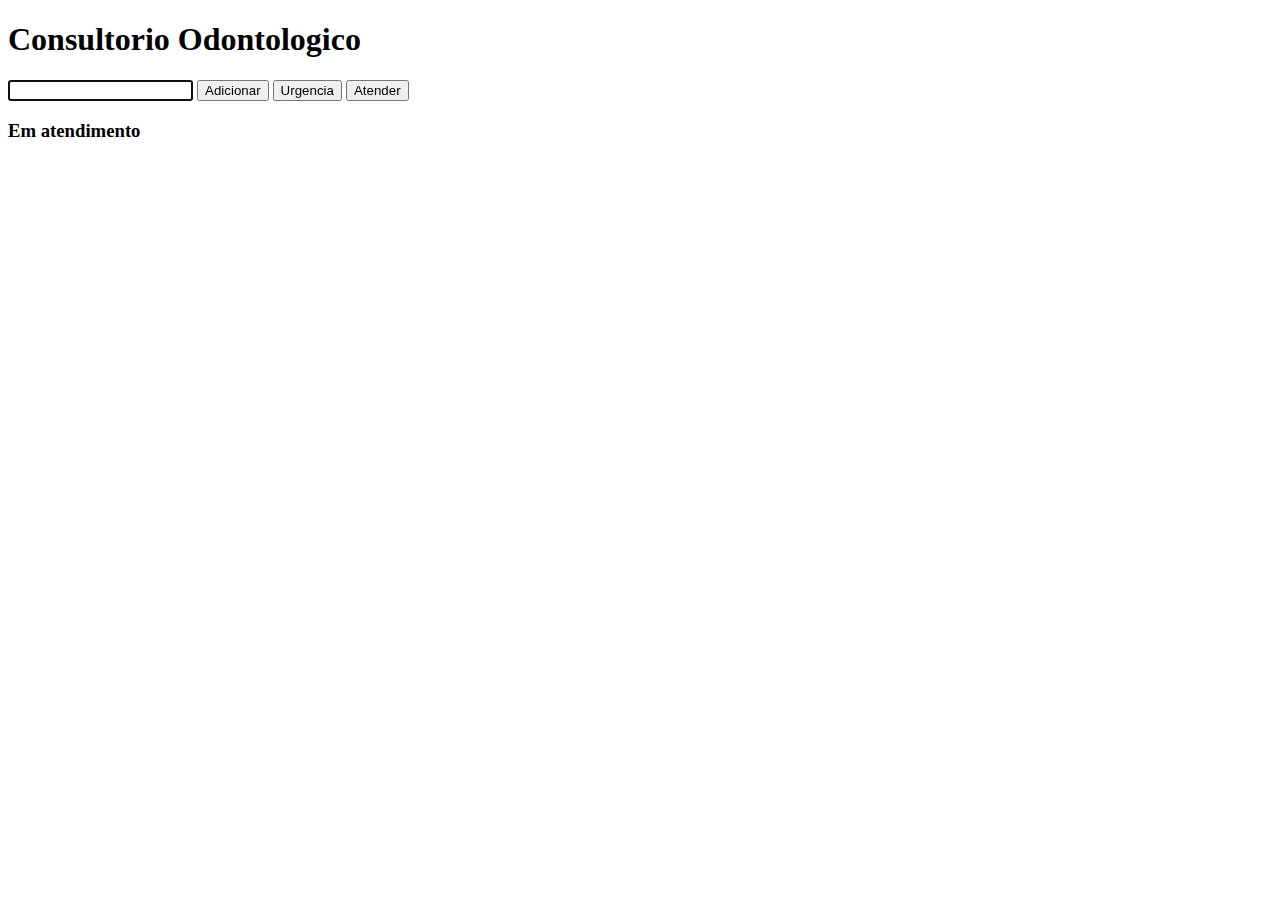
<file: ex_6_1/index.html>
<!DOCTYPE html>
<html lang="en">
<head>
    <meta charset="UTF-8">
    <meta name="viewport" content="width=device-width, initial-scale=1.0">
    <title>Document</title>
</head>
<body>
    <h1>Consultorio Odontologico</h1>
    <form>
        <p>
            <input type="text" id="inPaciente" required autofocus>
            <input type="submit" value="Adicionar">
            <input type="button" value="Urgencia" id="btUrgencia">
            <input type="button" value="Atender" id="btAtender">
        </p>
    </form>

    <h3>Em atendimento
        <span></span>
    </h3>
    <pre></pre>

    <script src="script.js"></script>
</body>
</html>
</file>
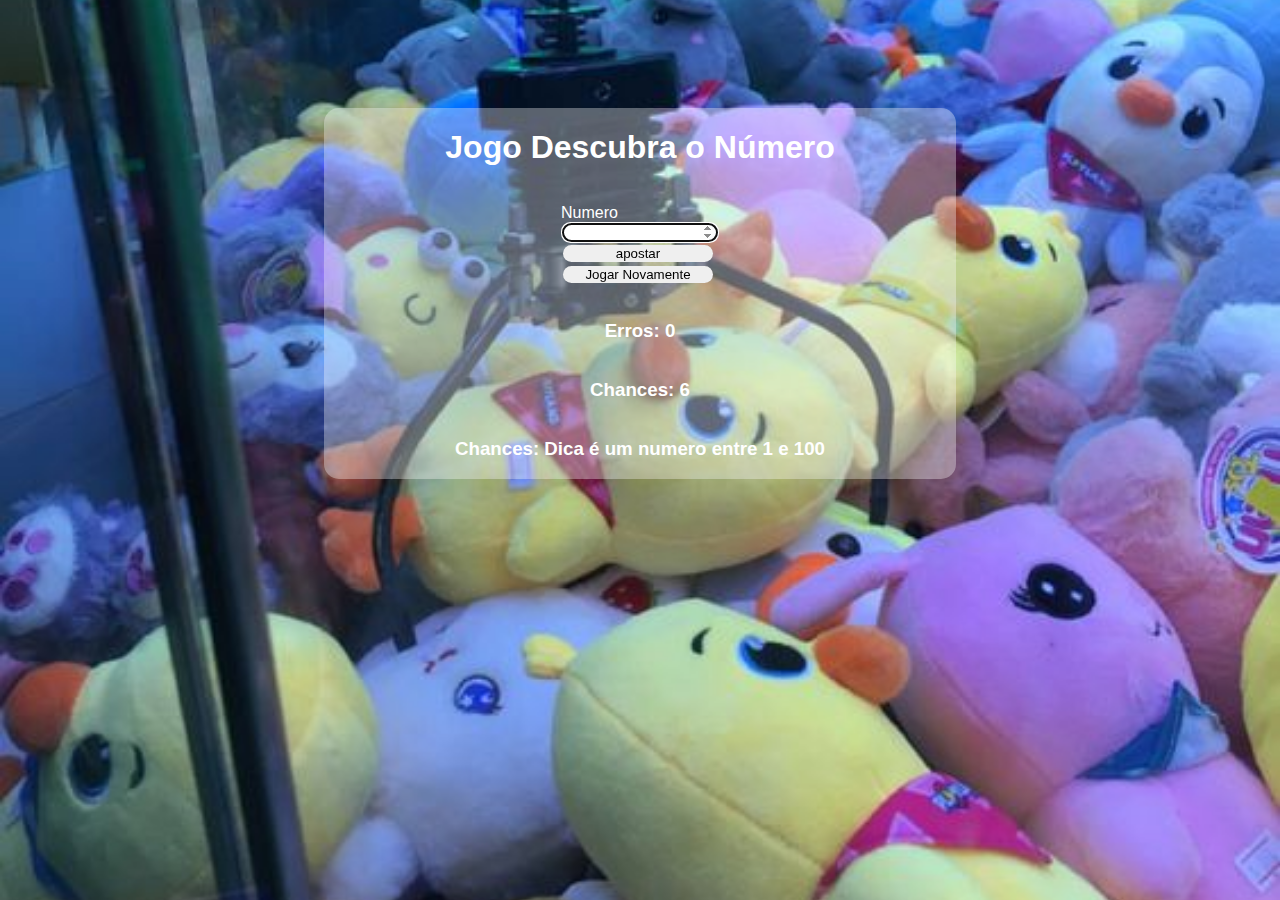
<file: ex_6_2/index.html>
<!DOCTYPE html>
<html lang="en">
<head>
    <meta charset="UTF-8">
    <meta name="viewport" content="width=device-width, initial-scale=1.0">
    <link rel="stylesheet" href="style.css">
    <title>Document</title>
</head>
<body>

    <div>
        <h1>Jogo Descubra o Número</h1>

        <form>
            <p>
                Numero <br>
                <input type="number" min="1" max="100" id="inNumero" required autofocus>
                <input type="submit" value="apostar" id="btSubmit">
                <input type="button" value="Jogar Novamente" id="btNovo" class="oculta">
            </p>
        </form>
        <h3>Erros: <span id="outErros">0</span></h3>
        <h3 >Chances: <span id="outChances">6</span></h3>
        <h3 id="outDica" class="italico">Chances: Dica é um numero entre 1 e 100</h3>
    </div>
    <script src="script.js"></script>
</body>
</html>
</file>
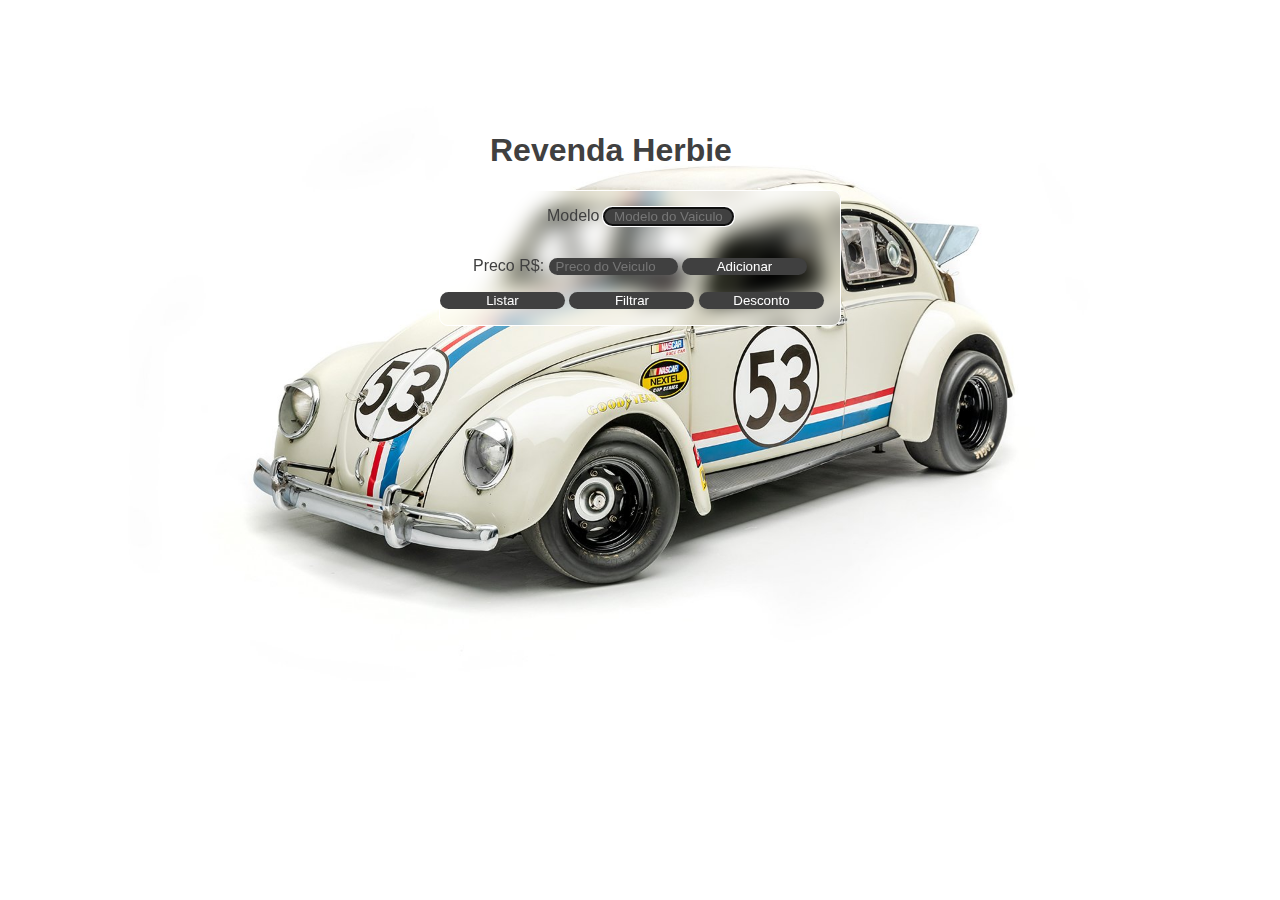
<file: ex_6_3/index.html>
<!DOCTYPE html>
<html lang="en">
<head>
    <meta charset="UTF-8">
    <meta name="viewport" content="width=device-width, initial-scale=1.0">
    <link rel="stylesheet" href="style.css">
    <title>Herbie</title>
</head>
<body>
    <h1>Revenda Herbie</h1>
    <div>
        <form>
            <p>Modelo <input type="text" id="inModelo" required autofocus placeholder="Modelo do Vaiculo"></p>
            <p>
                Preco R$:
                <input type="number" id="inPreco" required step="0.01" placeholder="Preco do Veiculo">
                <input type="submit" value="Adicionar">
            </p>
            <div class="buttonRow">
                <input class="buttonRow" type="button" value="Listar" id="btListar">
                <input class="buttonRow" type="button" value="Filtrar" id="btFiltrar">
                <input class="buttonRow" type="button" value="Desconto" id="btSimular">
            </div>
        </form>
        <pre></pre>
    </div>
    

    <script src="script.js"></script>
</body>
</html>
</file>
<file: ex_6_2/style.css>
body{
    display: flex;
    background-image: url(assets/pelucia.jpg);
    background-size: cover;
    background-repeat: no-repeat;
    background-position: center, 0 0, right bottom;
    color: white;
    align-items: center;
    justify-content: center;
    font-family:'Franklin Gothic Medium', 'Arial Narrow', Arial, sans-serif;
}
div{
    margin-top: 100px;
    display: flex;
    align-items: center;
    justify-content: center;
    flex-direction: column;
    background-color: rgba(255, 254, 254, 0.342);
    width: 50%;
    border-radius: 15px;
}
form{
    display: flex;
    border-radius: 15px;
    width: 300px;

    align-items: center;
    flex-direction: column;
    justify-content: center;
}
p{  
    display: grid;
    align-items: center;
    justify-content: center;
}
input{
    width: 150px;
    border-radius: 15px;
    border: solid 0px;
    justify-content: center;
    align-items: center;
    margin: 2px;
}
</file>
<file: ex_6_3/style.css>
*{
    align-items: center;
    justify-content: center;
    font-family: Verdana, Geneva, Tahoma, sans-serif;
}
body{
    display: flex;
    flex-direction: column;
    justify-content: center;
    align-items: center;
    padding-top: 8%;
    background-image: url(assests/1963-Volkswagen-Beetle-Herbie.jpg);
    background-repeat: no-repeat;
    background-size: cover;
    color: #404040;
}
div{
    width: 400px;
    align-items: center;
    justify-content: center;
    background: transparent;
    backdrop-filter: blur(10px);
    border: 1px solid white;
    border-radius: 9px;
}

form{
    display: flex;
    flex-direction: column;
    justify-content: center;
    align-items: center;   
}

input{
    align-items: center;
    text-align: center;
    width: 125px;
    background-color: #404040;
    color: white;
    border-radius: 15px;
    border: 0;
}

h1{
    width: 300px;
}

pre{
    text-align: center;
}

.buttonRow{
    flex-direction: rows;
    border: 0px;
}
</file>
